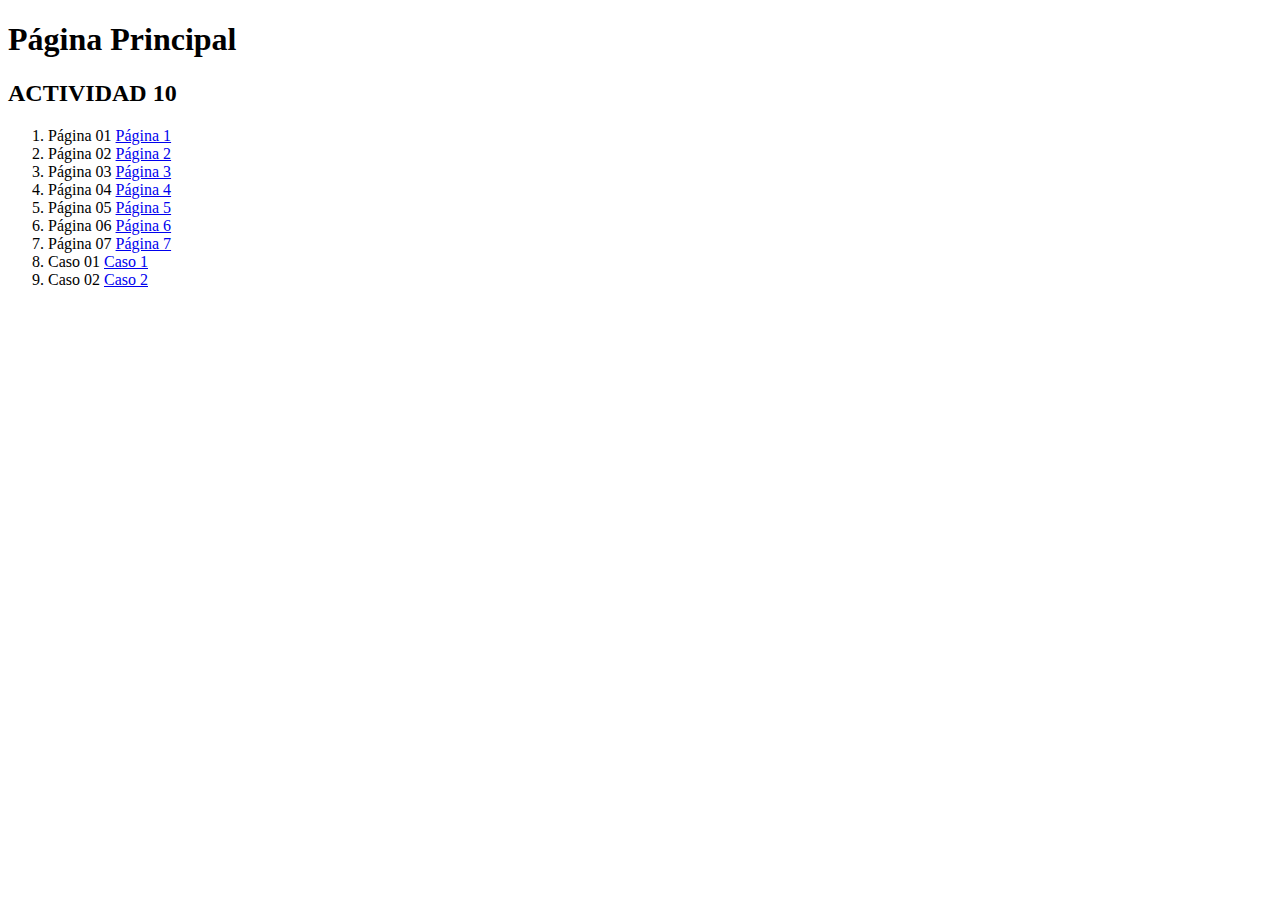
<file: index.html>
<!DOCTYPE html>
<html lang="es">
<head>
    <meta charset="UTF-8">
    <meta http-equiv="X-UA-Compatible" content="IE=edge">
    <meta name="viewport" content="width=device-width, initial-scale=1.0">
    <title>Actividad 10</title>
</head>
<body>
    <h1>Página Principal</h1>  
    <h2>ACTIVIDAD 10</h2>
    <ol>
        <li>Página 01 <a href="pagina01.html">Página 1</a></li>
        <li>Página 02 <a href="pagina02.html">Página 2</a></li>
        <li>Página 03 <a href="pagina03.html">Página 3</a></li>
        <li>Página 04 <a href="pagina04.html">Página 4</a></li>
        <li>Página 05 <a href="pagina05.html">Página 5</a></li>
        <li>Página 06 <a href="pagina06.html">Página 6</a></li>
        <li>Página 07 <a href="pagina07.html">Página 7</a></li>
        <li>Caso 01 <a href="Caso01.html">Caso 1</a></li>
        <li>Caso 02 <a href="Caso02.html">Caso 2</a></li>
    </ol>
</body>
</html>
</file>
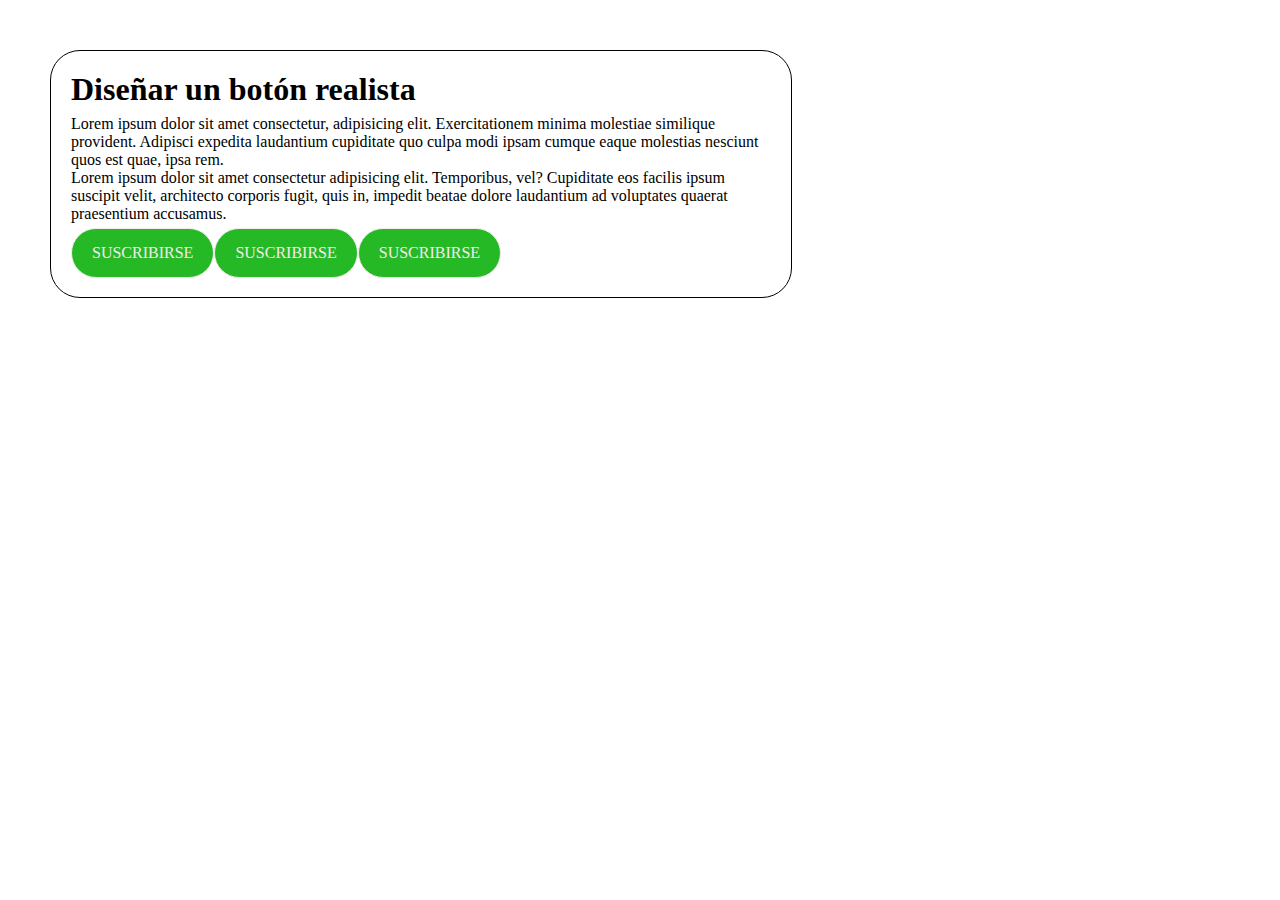
<file: Caso01.html>
<!DOCTYPE html>
<html lang="es">
<head>
    <meta charset="UTF-8">
    <meta http-equiv="X-UA-Compatible" content="IE=edge">
    <meta name="viewport" content="width=device-width, initial-scale=1.0">
    <title>Caso 01</title>
    <style>
    #recuadro1 {
    border-radius: 30px;
    border: 1px solid;
    width: 700px;
    padding: 20px;
    }
    body {
    background: white;
    margin: 50px;
    }
    p {
    text-align: left;
    transform: translate(0%, -35%);
    }
    h1 {
    text-align: left;
    padding-top: 2px;
    transform: translate(0%, -60%);
    }
    footer p {
    display: block;
    float: left;
    padding: 15px 20px;
    border-radius: 30px;
    border: 1px solid;
    background-color: rgb(38, 185, 38);
    transform: translate(0%, -130%);
    color: rgb(243, 236, 236);
    }
    </style>
</head>
<body>
    <div id="recuadro1">
    <h1>Diseñar un botón realista</h1>
    <p>Lorem ipsum dolor sit amet consectetur, adipisicing elit. Exercitationem minima molestiae similique
        provident. Adipisci expedita laudantium cupiditate quo culpa modi ipsam cumque eaque molestias
        nesciunt quos est quae, ipsa rem.<br>
        Lorem ipsum dolor sit amet consectetur adipisicing elit. Temporibus, vel? Cupiditate eos facilis
        ipsum suscipit velit, architecto corporis fugit, quis in, impedit beatae dolore laudantium
        ad voluptates quaerat praesentium accusamus.</p>
    <footer>
        <p>SUSCRIBIRSE</p>
        <p>SUSCRIBIRSE</p>
        <p>SUSCRIBIRSE</p>
    </footer>
    </div>
</body>
</html>
</file>
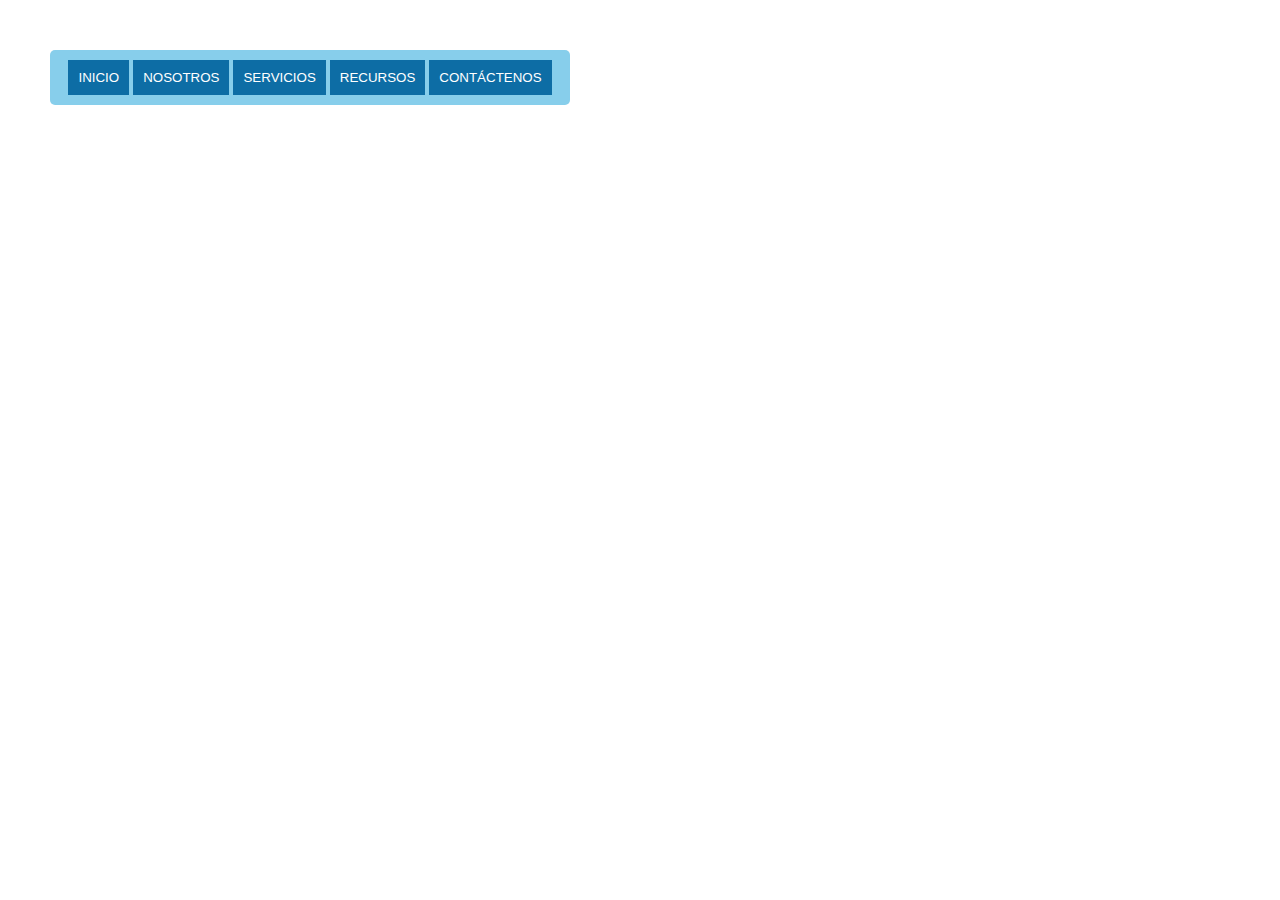
<file: Caso02.html>
<!DOCTYPE html>
<html lang="en">
<head>
    <meta charset="UTF-8">
    <meta http-equiv="X-UA-Compatible" content="IE=edge">
    <meta name="viewport" content="width=device-width, initial-scale=1.0">
    <title>Document</title>
    <link rel="stylesheet" href="css/caso2.css">
   </head>
<body>
    <div id="recuadro2">
        <nav>
            <center>
                <button class="btn success1">INICIO</button> <button class="btn
                 success1">NOSOTROS</button>       <button class="btn 
                 success1">SERVICIOS</button>    <button class="btn 
                 success1">RECURSOS</button> <button class="btn 
                 success1">CONTÁCTENOS</button>      
            </center>
        </nav>
    </div>
</body>
</html>
</file>
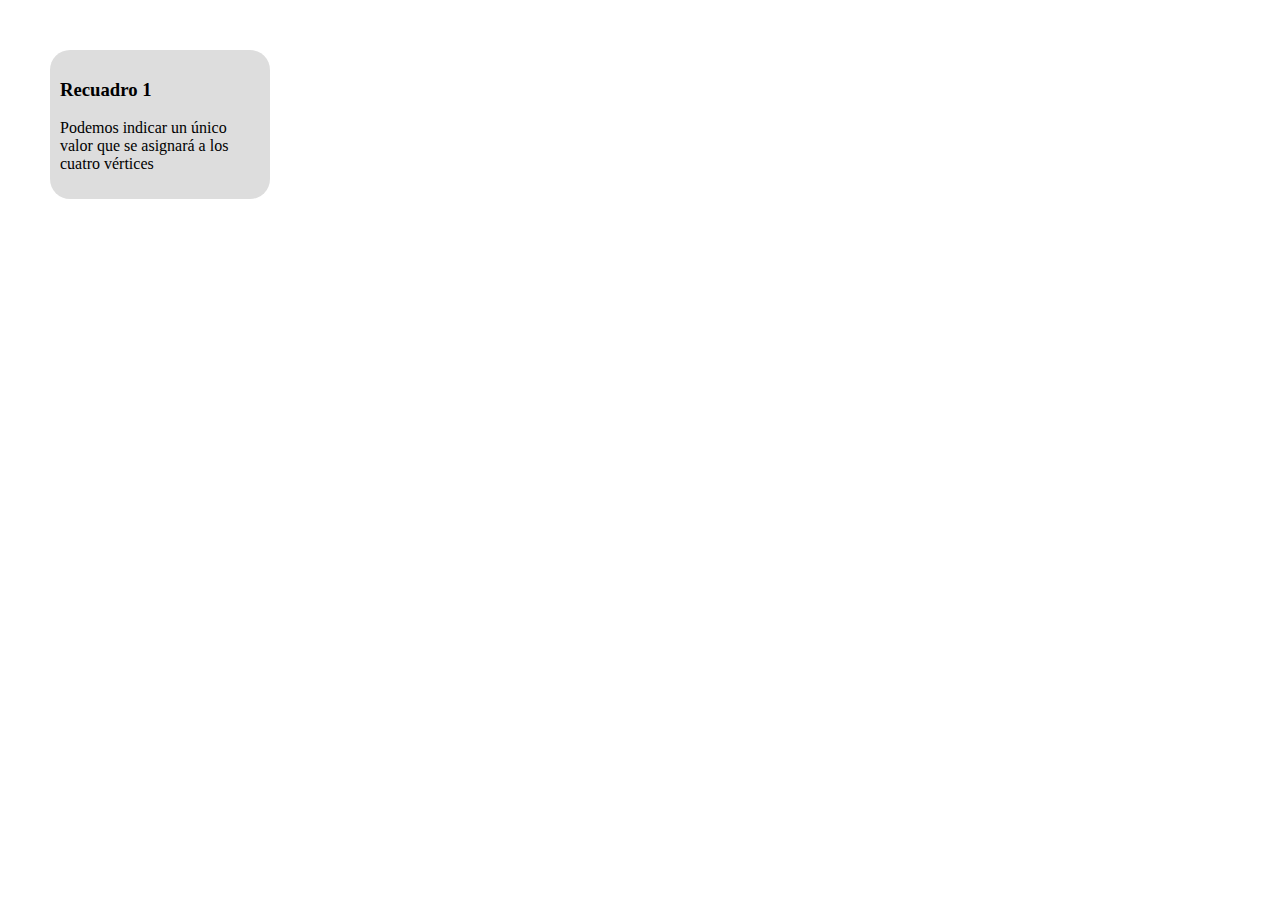
<file: pagina01.html>
<!DOCTYPE html>
<html lang="es">
<head>
    <meta charset="UTF-8">
    <meta http-equiv="X-UA-Compatible" content="IE=edge">
    <meta name="viewport" content="width=device-width, initial-scale=1.0">
    <title>Ejemplo 1</title>
    <style>
        #recuadro1 {
            border-radius: 20px;
            background-color: #ddd;
            width: 200px;
            padding: 10px;
        }
        body {
            background: white;
            margin: 50px;
        }
    </style>
</head>
<body>
    <div id="recuadro1">
        <h3>Recuadro 1</h3>
        <p>Podemos indicar un único valor que se asignará a los cuatro
     vértices</p>
    </div>
</body>
</html>
</file>
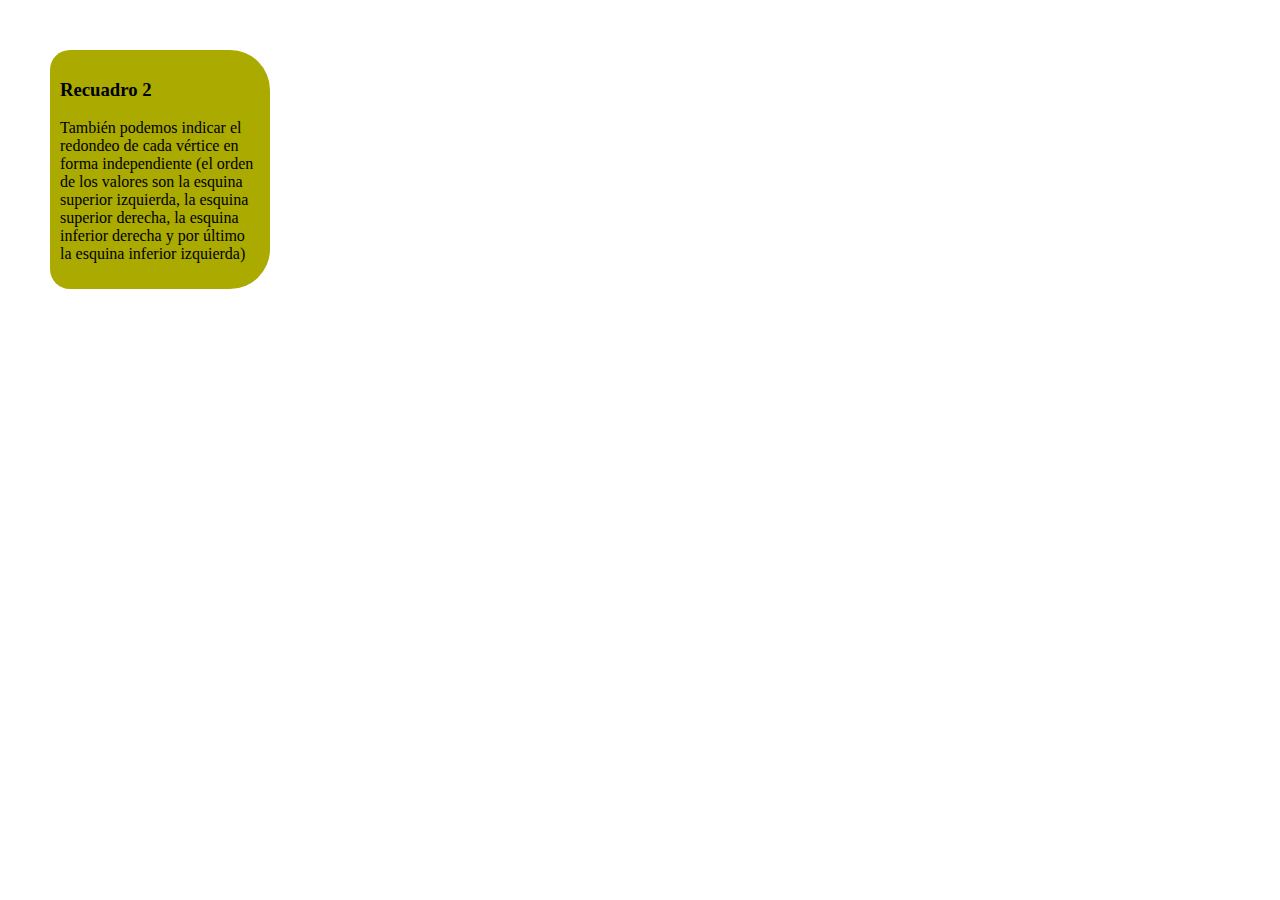
<file: pagina02.html>
<!DOCTYPE html>
<html lang="es">
<head>
    <meta charset="UTF-8">
    <meta http-equiv="X-UA-Compatible" content="IE=edge">
    <meta name="viewport" content="width=device-width, initial-scale=1.0">
    <title>Ejemplo 2</title>
    <style>
        #recuadro2 {
            border-radius: 20px 40px 40px 20px;
            background-color: #aa0;
            width: 200px;
            padding: 10px;
            margin-top: 50px;
        }
        body {
            background: white;
            margin: 50px;
        }
    </style>
</head>
<body>
    <div id="recuadro2">
        <h3>Recuadro 2</h3>
        <p>También podemos indicar el redondeo de cada vértice en forma
     independiente (el orden de los valores son la esquina superior izquierda, la
     esquina superior derecha, la esquina inferior derecha y por último la
     esquina inferior izquierda)</p>
    </div>
</body>
</html>
</file>
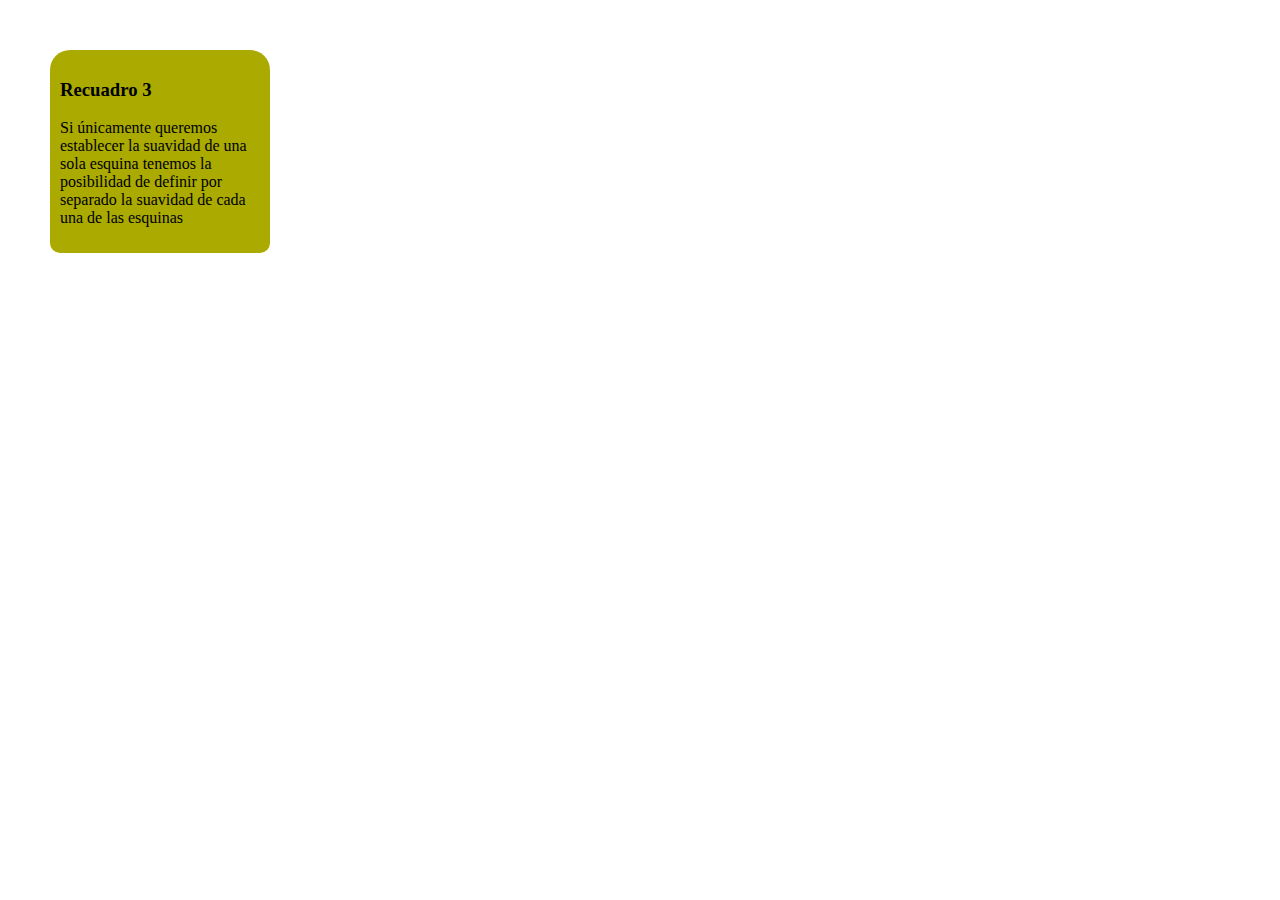
<file: pagina03.html>
<!DOCTYPE html>
<html lang="es">
<head>
    <meta charset="UTF-8">
    <meta http-equiv="X-UA-Compatible" content="IE=edge">
    <meta name="viewport" content="width=device-width, initial-scale=1.0">
    <title>Ejemplo 3</title>
    <style>
        #recuadro3 {
            border-top-left-radius: 20px;
            border-top-right-radius: 20px;
            border-bottom-right-radius: 10px;
            border-bottom-left-radius: 10px;
            background: #aa0;
            width: 200px;
            padding: 10px;
            margin-top: 50px;
        }
        body {
            background: white;
            margin: 50px;
        }
    </style>
</head>
<body>
    <div id="recuadro3">
        <h3>Recuadro 3</h3>
        <p>Si únicamente queremos establecer la suavidad de una sola esquina
     tenemos la posibilidad de definir por separado la suavidad de cada una de
     las esquinas</p>
    </div>
</body>
</html>
</file>
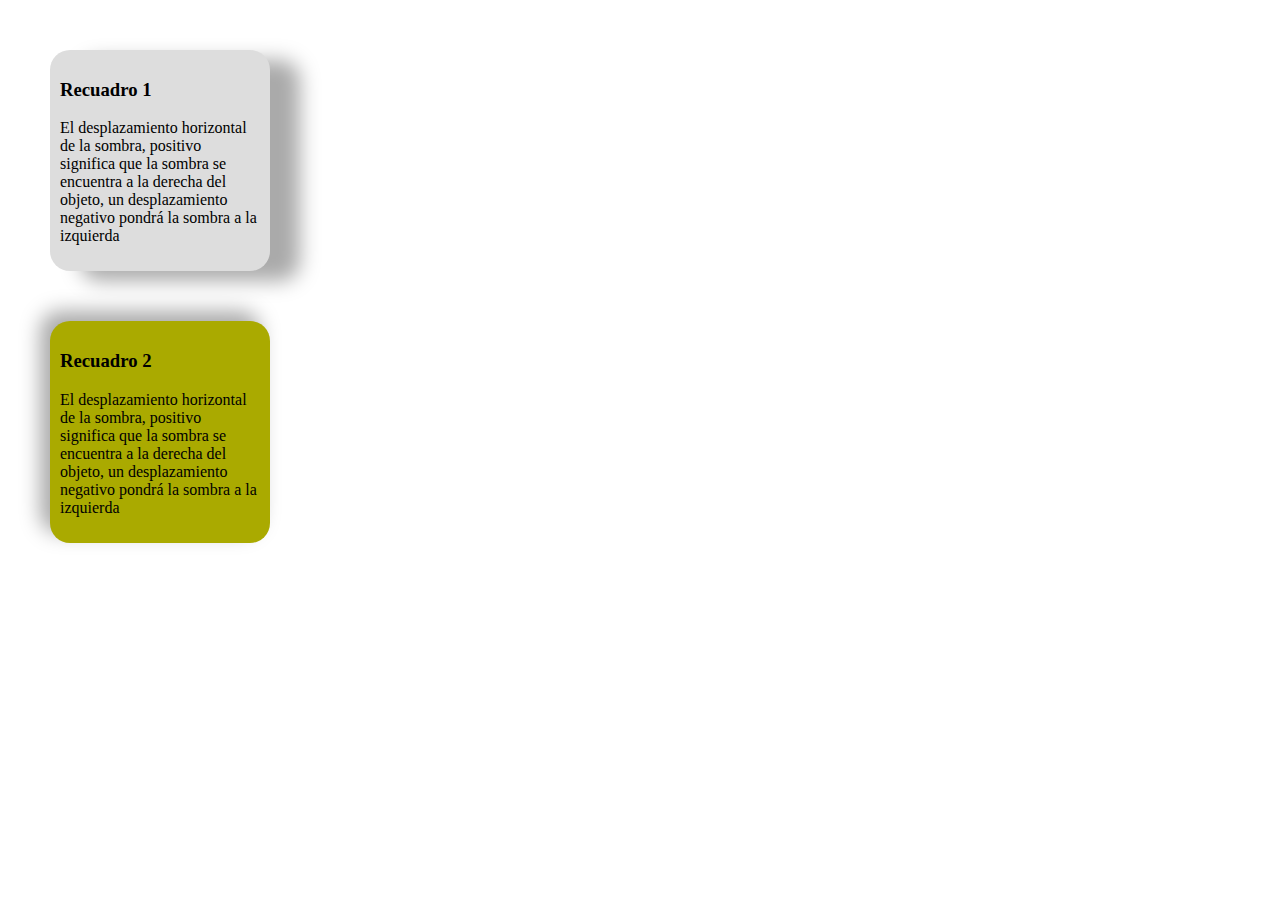
<file: pagina04.html>
<!DOCTYPE html>
<html lang="es">
<head>
    <meta charset="UTF-8">
    <meta http-equiv="X-UA-Compatible" content="IE=edge">
    <meta name="viewport" content="width=device-width, initial-scale=1.0">
    <title>Ejemplo 4</title>
    <style>
        #recuadro1 {
            box-shadow: 30px 10px 20px #aaa;
            border-radius: 20px;
            background-color: #ddd;
            width: 200px;
            padding: 10px;
        }
        #recuadro2 {
            box-shadow: -10px -10px 20px #aaa;
            border-radius: 20px;
            background-color: #aa0;
            width: 200px;
            padding: 10px;
            margin-top: 50px;
        }
        body {
            background: white;
            margin: 50px;
        }
    </style>
</head>
<body>
    <div id="recuadro1">
        <h3>Recuadro 1</h3>
        <p>El desplazamiento horizontal de la sombra, positivo significa que la
     sombra se encuentra a la derecha del objeto, un desplazamiento negativo
     pondrá la sombra a la izquierda</p>
    </div>
    <div id="recuadro2">
        <h3>Recuadro 2</h3>
        <p>El desplazamiento horizontal de la sombra, positivo significa que la
     sombra se encuentra a la derecha del objeto, un desplazamiento negativo
     pondrá la sombra a la izquierda</p>
    </div>
</body>
</html>
</file>
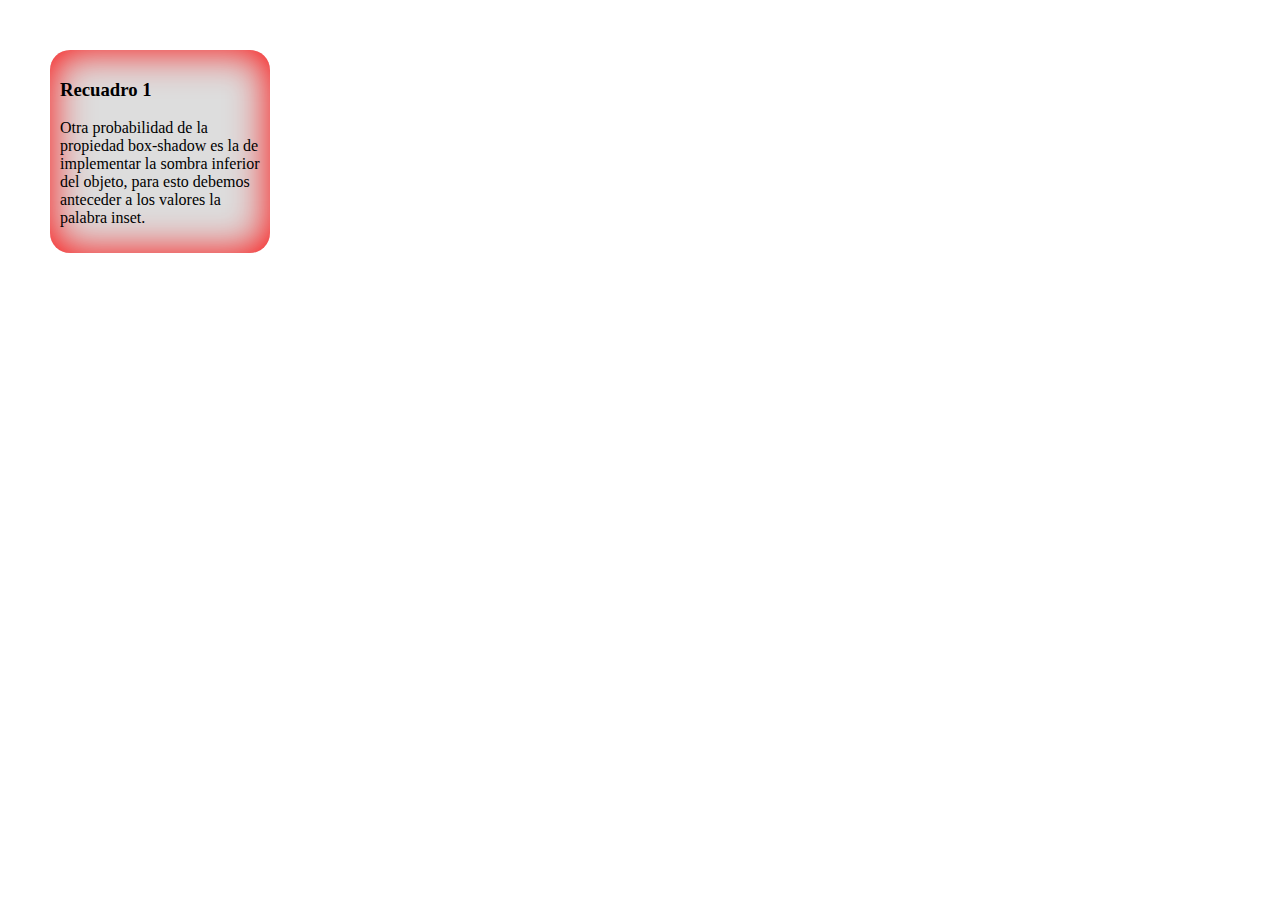
<file: pagina05.html>
<!DOCTYPE html>
<html lang="es">
<head>
    <meta charset="UTF-8">
    <meta http-equiv="X-UA-Compatible" content="IE=edge">
    <meta name="viewport" content="width=device-width, initial-scale=1.0">
    <title>Ejemplo 5</title>
    <style>
        #recuadro1 {
            box-shadow: 0px 0px 40px #f00 inset;
            border-radius: 20px;
            background-color: #ddd;
            width: 200px;
            padding: 10px;
        }
        body {
            background: white;
            margin: 50px;
        }
    </style>
</head>
<body>
    <div id="recuadro1">
        <h3>Recuadro 1</h3>
        <p>Otra probabilidad de la propiedad box-shadow es la de implementar la 
     sombra inferior del objeto, para esto debemos anteceder a los valores la
     palabra inset.</p>
    </div>
</body>
</html>
</file>
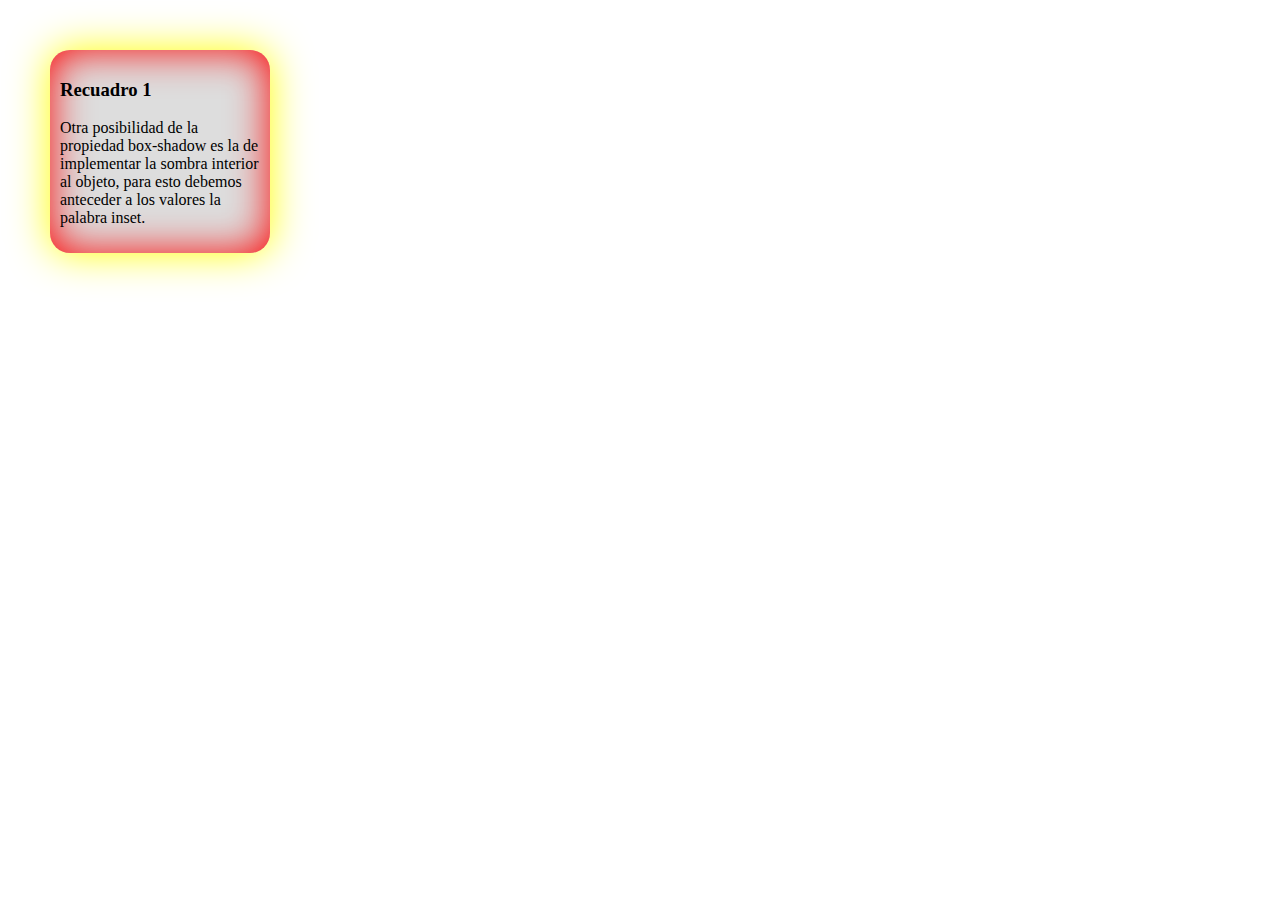
<file: pagina06.html>
<!DOCTYPE html>
<html lang="es">
<head>
    <meta charset="UTF-8">
    <meta http-equiv="X-UA-Compatible" content="IE=edge">
    <meta name="viewport" content="width=device-width, initial-scale=1.0">
    <title>Ejemplo 6</title>
    <style>
        #recuadro1 {
            box-shadow: 0px 0px 40px #f00 inset,
                        0px 0px 40px #ff0;
            border-radius: 20px;
            background-color: #ddd;
            width: 200px;
            padding: 10px;
        }
        body {
            background: white;
            margin: 50px;
        }
    </style>
</head>
<body>
    <div id="recuadro1">
        <h3>Recuadro 1</h3>
        <p>Otra posibilidad de la propiedad box-shadow es la de implementar la
     sombra interior al objeto, para esto debemos anteceder a los valores la
     palabra inset.</p>
    </div>
</body>
</html>
</file>
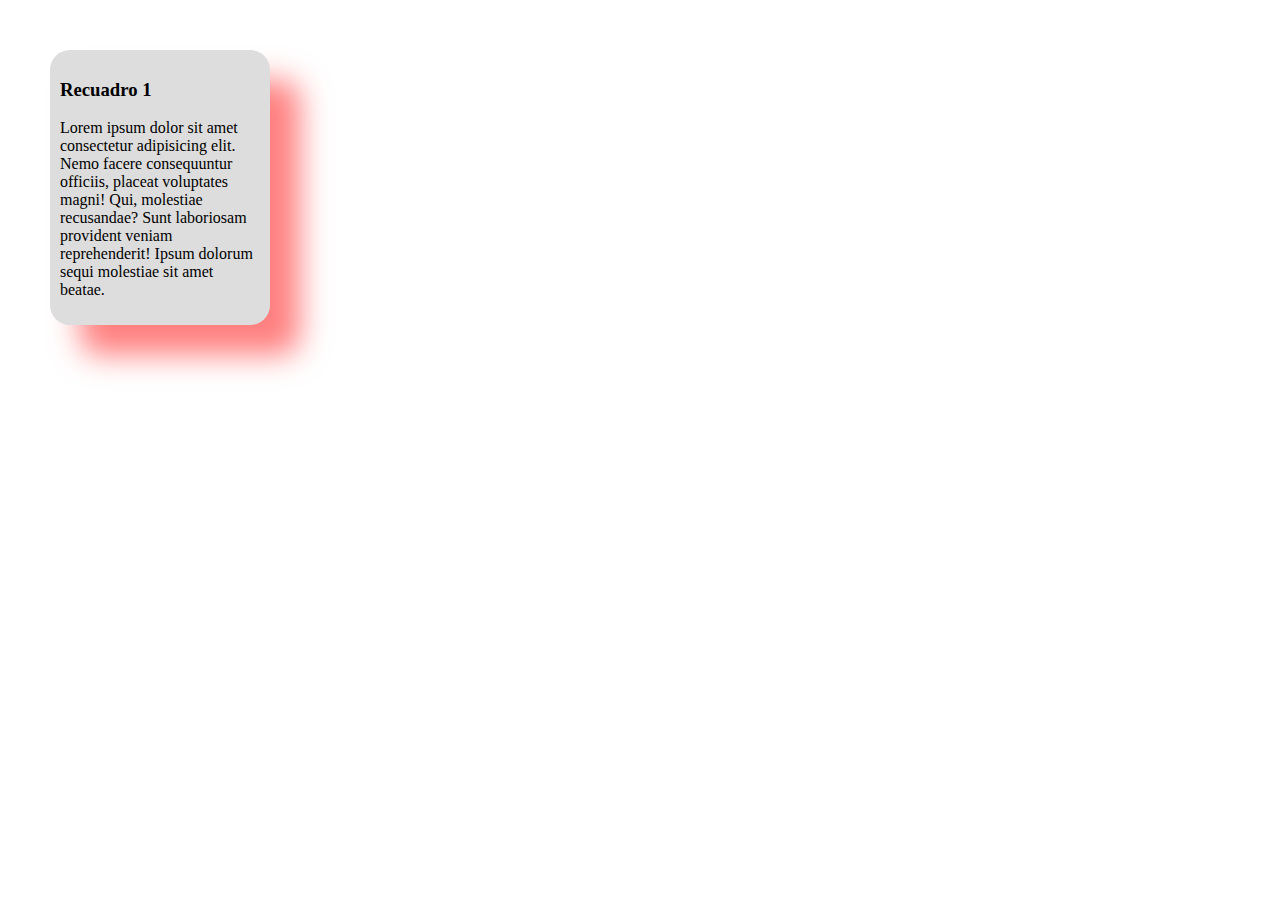
<file: pagina07.html>
<!DOCTYPE html>
<html lang="es">
<head>
    <meta charset="UTF-8">
    <meta http-equiv="X-UA-Compatible" content="IE=edge">
    <meta name="viewport" content="width=device-width, initial-scale=1.0">
    <title>Ejemplo 7</title>
    <style>
        #recuadro1 {
            box-shadow: 30px 30px 30px rgba(255, 0, 0, 0.5);
            border-radius: 20px;
            background-color: #ddd;
            width: 200px;
            padding: 10px;
        }
        body {
            background: white;
            margin: 50px;
        }
    </style>
</head>
<body>
    <div id="recuadro1">
        <h3>Recuadro 1</h3>
        <p>Lorem ipsum dolor sit amet consectetur adipisicing elit. Nemo
     facere consequuntur officiis, placeat voluptates magni! Qui, 
     molestiae recusandae? Sunt laboriosam provident veniam
     reprehenderit! Ipsum dolorum sequi molestiae sit amet beatae.</p>
    </div>
</body>
</html>
</file>
<file: css/caso2.css>
#recuadro1{
    border-radius: 15px;
    background-color: white;
    box-shadow: 0px 0px 5px blue;
    width: 1px;
    padding: 5px;
}
body{
    background:white;
    margin: 50px;
}
.success{
    color: white;
    border: greenyellow;
    background: greenyellow;
    border-radius: 20px;
    width: 120px;
    padding: 10px;
}
#recuadro2{
    border-radius: 5px;
    background-color: skyblue;
    width: 500px;
    padding: 10px;
}
.success1{
    color: white;
    border: blue;
    background: rgb(13, 109, 165);
    width: auto;
    height: 10;
    padding: 10px;
    -webkit-text-size-adjust: auto
­}
</file>
